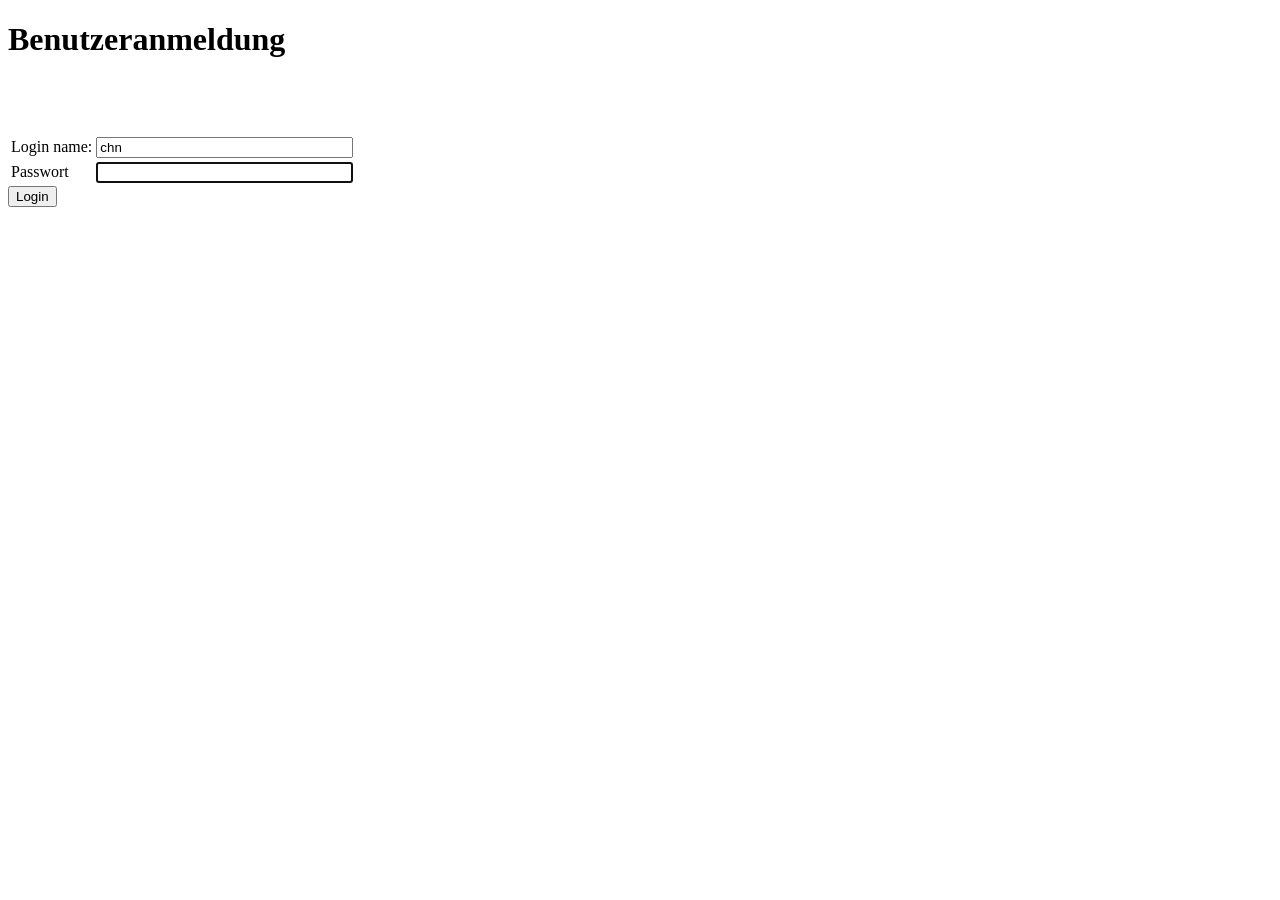
<file: index.html>
<?xml version="1.0" encoding="UTF-8"?><!DOCTYPE html PUBLIC "-//W3C//DTD XHTML 1.0 Transitional//EN" "http://www.w3.org/TR/xhtml1/DTD/xhtml1-transitional.dtd"><html xmlns="http://www.w3.org/1999/xhtml"><head><title></title><meta http-equiv="refresh" content="0;url= /Intern_files/widget1_markup.html" /></head><body></body></html>
</file>
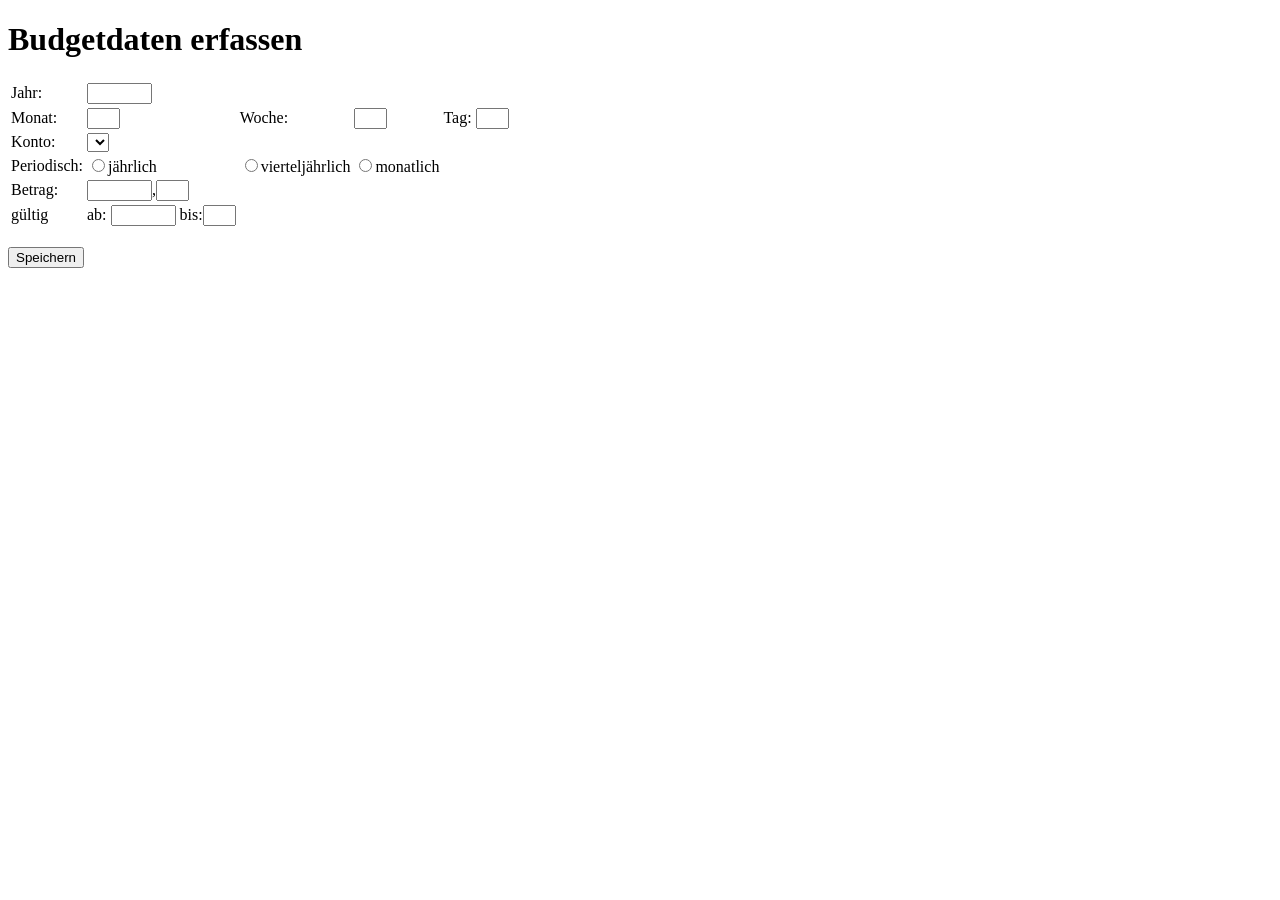
<file: Intern_files/budget_erf.html>
<!DOCTYPE html PUBLIC "-//W3C//DTD HTML 4.01//EN" "http://www.w3.org/TR/html4/strict.dtd">
<html><head>
  
  <meta content="text/html; charset=ISO-8859-1" http-equiv="content-type">
  <title>Budgetdaten erfassen</title>

  
</head><body>
<h1>Budgetdaten erfassen</h1>

<form style="height: 169px;" target="main" method="post" action="budget_erf.php" name="budget_erf">
  <table>
    <tbody>
      <tr>
        <td><label>Jahr: </label></td>
        <td><input maxlength="6" size="6" name="jahr"></td>
      </tr>
      <tr>
        <td><label>Monat: </label></td>
        <td><input maxlength="2" size="2" name="monat"></td>
        <td><label>Woche: </label></td>
        <td><input maxlength="2" size="2" name="woche"></td>
        <td><label>Tag: </label></td>
        <td><input maxlength="2" size="2" name="tag"></td>
      </tr>
      <tr>
        <td><label>Konto: </label></td>
        <td>
        <select name="konto">
        </select>
        </td>
      </tr>
      <tr>
        <td><label>Periodisch: </label></td>
        <td><input name="periodisch" value="J" type="radio">j�hrlich</td>
        <td><input name="periodisch" value="Q" type="radio">viertelj�hrlich</td>
        <td><input name="periodisch" value="M" type="radio">monatlich</td>
      </tr>
      <tr>
        <td><label>Betrag: </label></td>
        <td><input maxlength="6" size="6" name="betrag_int">,<input maxlength="2" size="2" name="betrag_dec"></td>
      </tr>
      <tr>
        <td><label>g�ltig</label></td>
        <td>ab: <input maxlength="6" size="6" name="betrag_int"> bis:<input maxlength="2" size="2" name="betrag_dec"></td>
      </tr>
    </tbody>
  </table>
<br>
  <input value="Speichern" type="submit"></form>

</body></html>
</file>
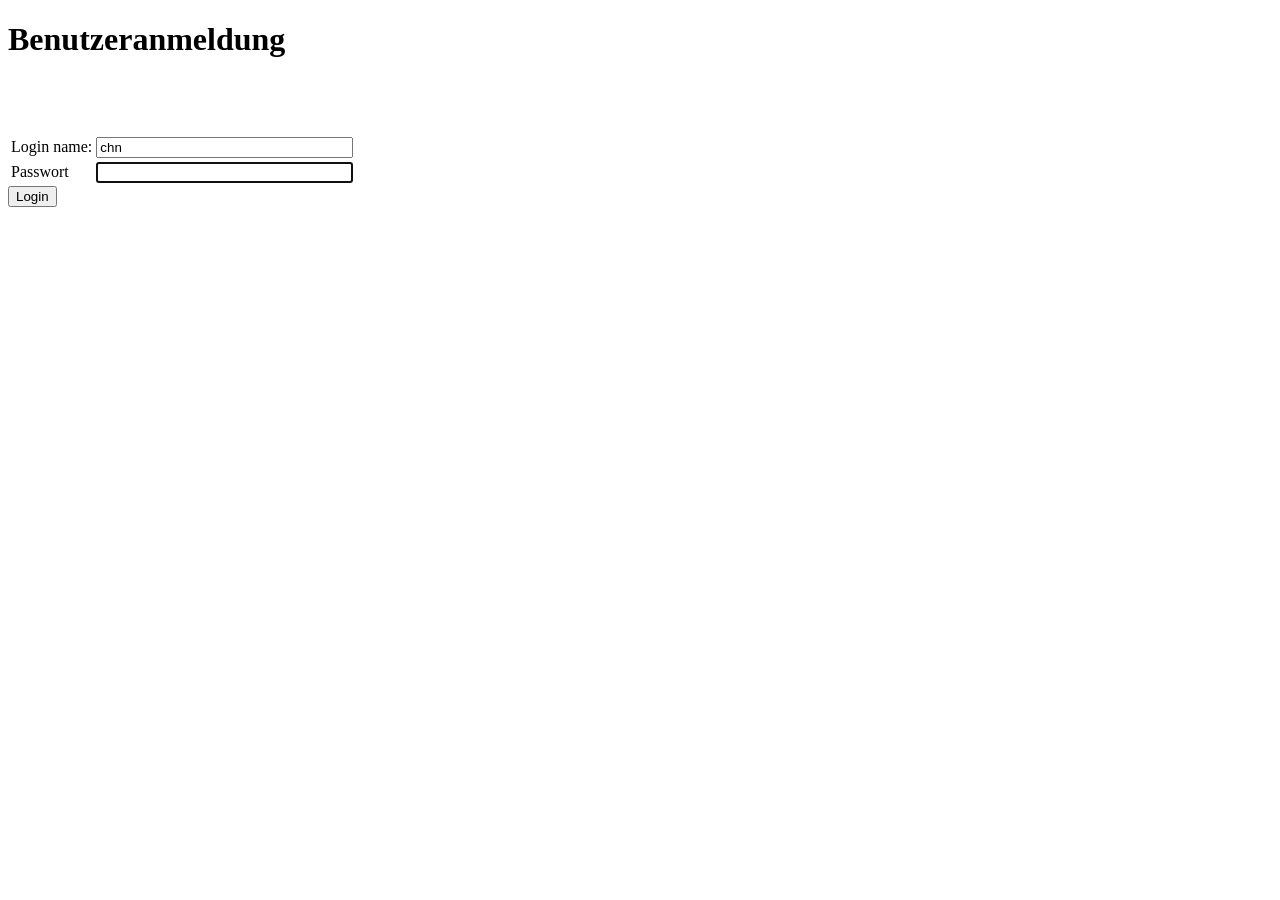
<file: Intern_files/widget1_markup.html>
<!DOCTYPE HTML PUBLIC "-//W3C//DTD HTML 4.01 Transitional//EN" "http://www.w3.org/TR/html4/loose.dtd">
<html><head><title>Login Datenarchiv</title>
<script language="JavaScript" type="text/javascript">
function init()
{
	document.login.password.focus();
}
</script>
</head>
<body onLoad="init()">

<h1> Benutzeranmeldung </h1>
<br><br><br>
<form name="login" action="login.php" method=post>
	<table>
		<tr>
		<td>Login name:</td>
		<td><input type="text" name="loginname" size="30" maxlength="50" value="chn" /></td>
		</tr>
		<tr>
		<td>Passwort</td>
		<td><input type=password name="password" size="30" maxlength="30"/></td>
		</tr>
	</table>

		<input type="hidden" name="dbtyp" value="mysql" />
		<input type="hidden" name="host"  value="db5.variomedia.de" />
		<input type="hidden" name="dbname"  value="db25587" />

<input type=submit value="Login" />

</form>
</body>
</html>
</file>
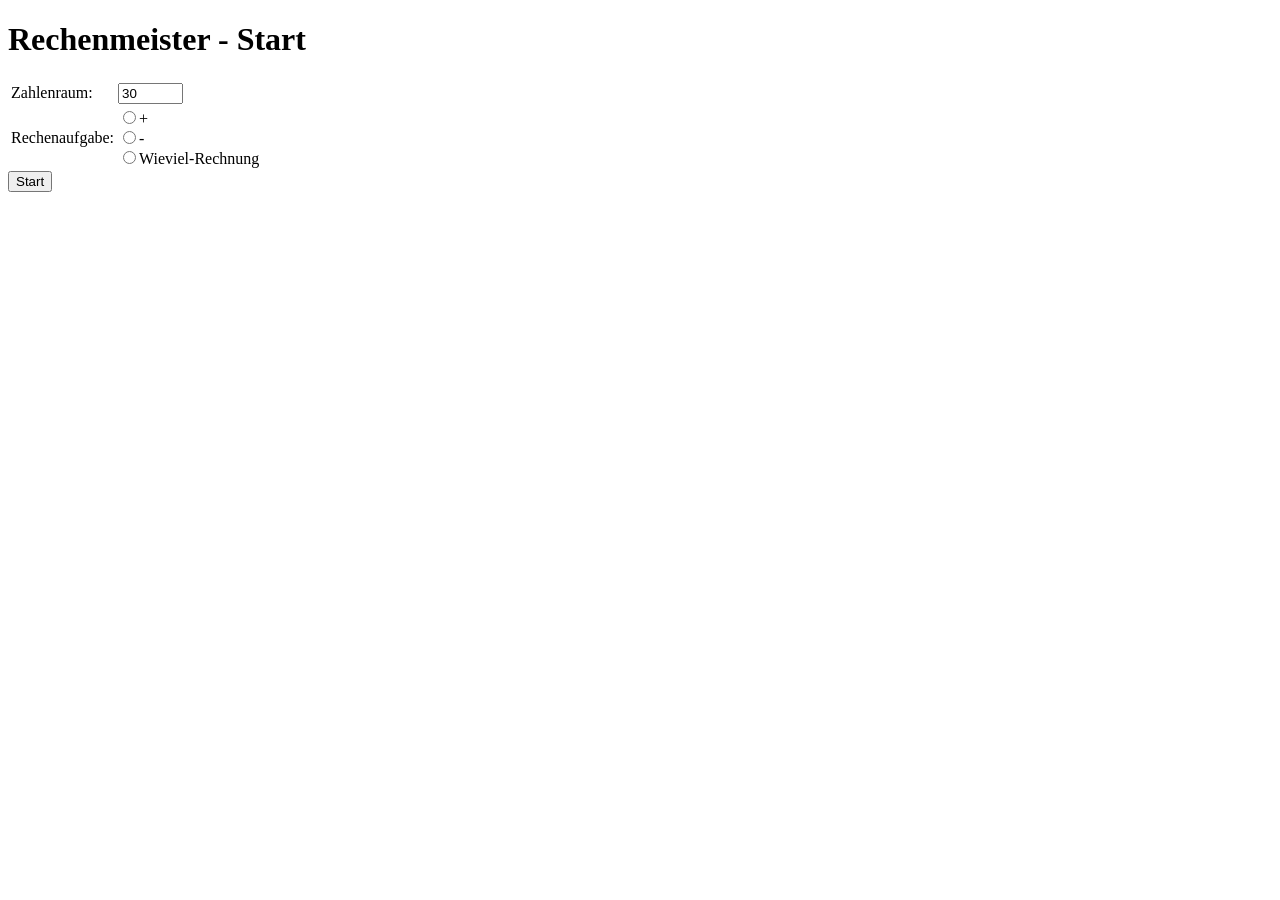
<file: Rechenmeister_files/widget1_markup.html>
<!DOCTYPE HTML PUBLIC "-//W3C//DTD HTML 4.01 Transitional//EN" "http://www.w3.org/TR/html4/loose.dtd">
<html><head><meta http-equiv="Content-Type" content="text/html; charset=UTF-8" /><title></title></head><body>	<h1>Rechenmeister - Start</h1>

		<form style="height: 169px;" method="post" action="rm_rechnen.php" name="rm_param">
			<table>
				<tbody>
				<tr>
					<td><label>Zahlenraum: </label></td>
					<td><input maxlength="6" size="6" name="zahlenraum" value="30"></td>
				</tr>
				<tr>
					<td><label>Rechenaufgabe: </label></td>
					<td>
					<input type="radio" name="art" value="1">+<br>
					<input type="radio" name="art" value="2">-<br>
					<input type="radio" name="art" value="3">Wieviel-Rechnung
					</td>
				</tr>
				</tbody>
			</table>
			<input name="zaehler" type="hidden" value="-1">
			<input value="Start" type="submit"></form>
		</form>
</body></html>
</file>
